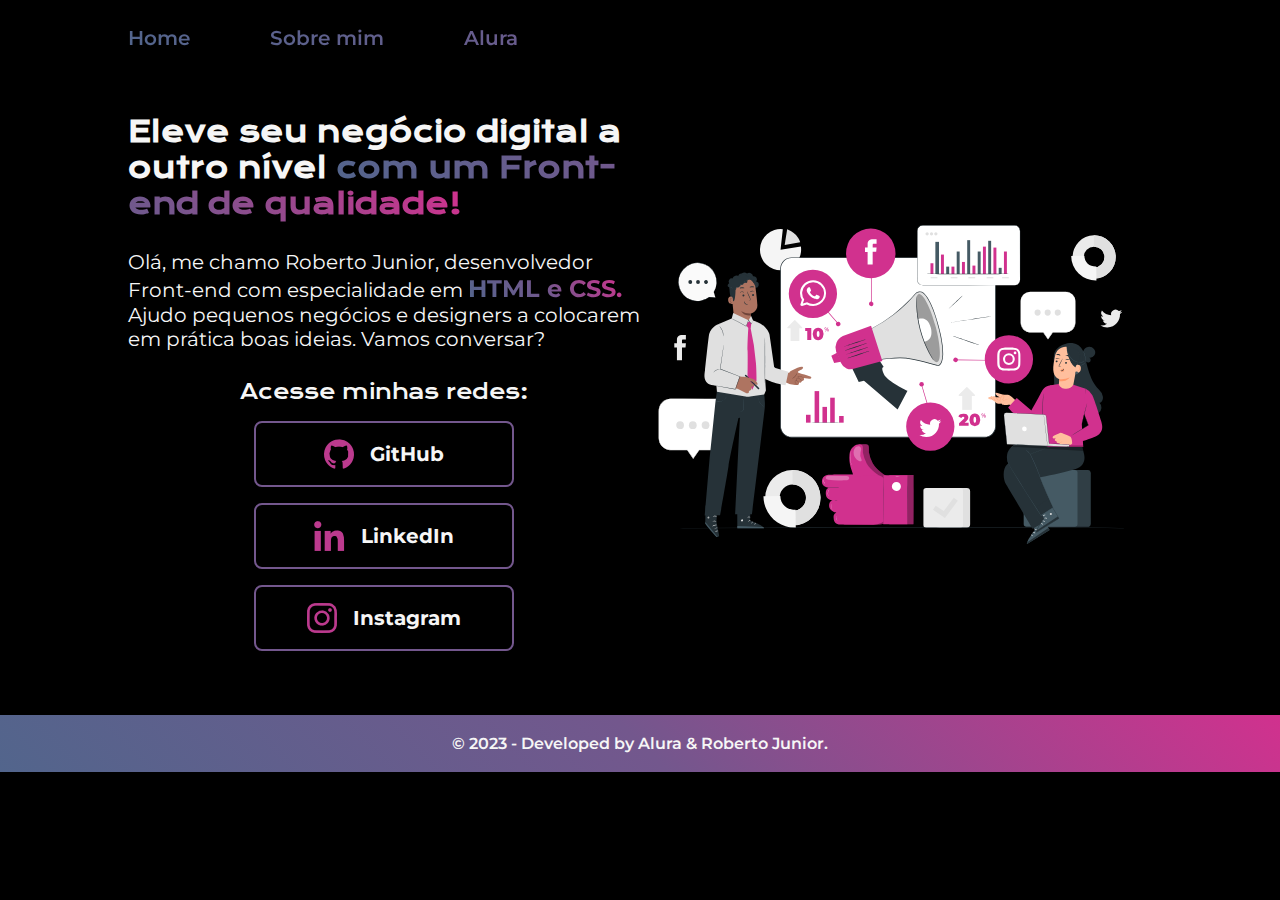
<file: index.html>
<!DOCTYPE html>
<html lang="pt-br">
    <head>
        <meta charset="UTF-8">
        <meta http-equiv="X-UA-Compatible" content="IE=edge">
        <meta name="viewport" content="width=device-width, initial-scale=1.0">

        <link rel="stylesheet" href="./styles/style.css">
        <link rel="stylesheet" href="styles/responsivo.css">
        <link rel="shortcut icon" href="assets/github2.png" type="image/x-icon">
        <title>Portfolio</title>
    </head>
    <body>
        <header class="cabecalho">
            <nav class="cabecalho-menu gradiente">
                <a class="cabecalho-menu-link" href="index.html">Home</a>
                <a class="cabecalho-menu-link" href="about.html">Sobre mim</a>
                <a target="_blank" class="cabecalho-menu-link" href="https://www.alura.com.br/cursos-online-front-end">Alura</a>
            </nav>
        </header>
        <main class="apresentacao">
            <section class="apresentacao-conteudo">
                <h1 class="apresentacao-conteudo-titulo">Eleve seu negócio digital a outro nível <strong class="titulo-destaque gradiente">com um Front-end de qualidade!</strong></h1>
                <p class="apresentacao-conteudo-texto">Olá, me chamo Roberto Junior, desenvolvedor Front-end com especialidade em <strong class="gradiente">HTML e CSS.</strong> Ajudo pequenos negócios e designers a colocarem em prática boas ideias. Vamos conversar?</p>

                <div class="apresentacao-links">
                    <h2 class="apresentacao-link-subtitulo">Acesse minhas redes:</h2>
                    <a target="_blank" class="apresentacao-links-sociais" href="https://github.com/robertojunnior/"><img src="./assets/github2.png" alt="logo-github">GitHub</a>

                    <a target="_blank" class="apresentacao-links-sociais" href="https://www.linkedin.com/in/roberto-r-junior/"><img src="./assets/linkedin2.png" alt="logo-linkedin">LinkedIn</a>

                    <a target="_blank" class="apresentacao-links-sociais " href="https://www.instagram.com/_onedeveloper/"><img src="./assets/instagram2.png" alt="logo-instagram">Instagram</a>
                </div>
            </section>

            <img class="apresentacao-imagem" src="assets/img.svg" alt="Dev Joana Santos frente ao notebook">
        </main>
        <footer>
            <p class="rodape">© 2023 - Developed by Alura & Roberto Junior.</p>
        </footer>
    </body>
</html>
</file>
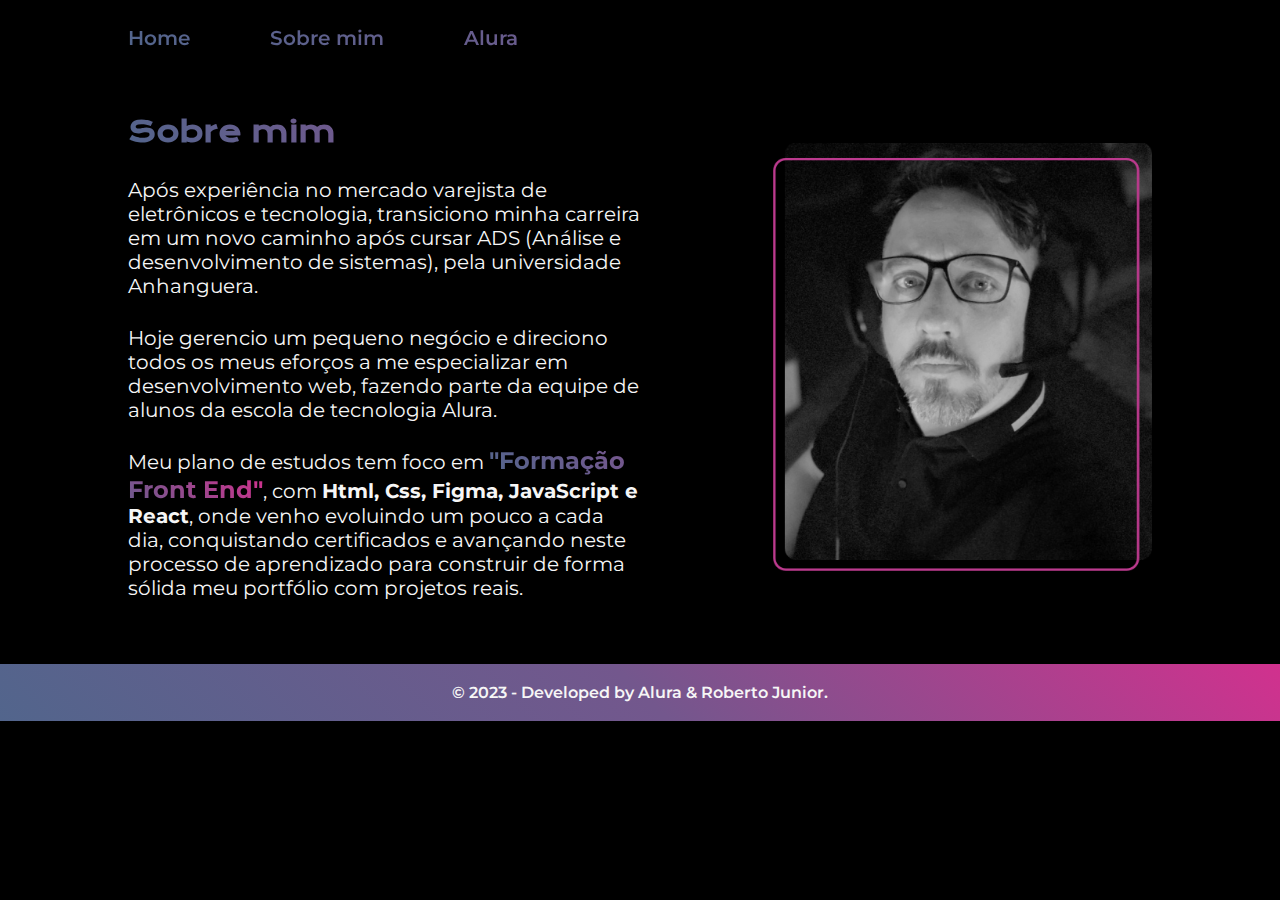
<file: about.html>
<!DOCTYPE html>
<html lang="pt-br">
<head>
    <meta charset="UTF-8">
    <meta http-equiv="X-UA-Compatible" content="IE=edge">
    <meta name="viewport" content="width=device-width, initial-scale=1.0">
    <link rel="stylesheet" href="./styles/style.css">
    <link rel="stylesheet" href="styles/responsivo.css">
    <link rel="shortcut icon" href="assets/github2.png" type="image/x-icon">
    <title>Sobre mim</title>
</head>
<body>
    <header class="cabecalho">
        <nav class="cabecalho-menu gradiente">
            <a class="cabecalho-menu-link" href="index.html">Home</a>
            <a class="cabecalho-menu-link" href="about.html">Sobre mim</a>
            <a target="_blank" class="cabecalho-menu-link" href="https://www.alura.com.br/cursos-online-front-end">Alura</a>
        </nav>
    </header>
    
    <main class="apresentacao-about">
        <section class="apresentacao-conteudo">
            <h1 class="apresentacao-conteudo-titulo gradiente">Sobre mim</h1>
            <p class="sobre-mim-texto">
                Após experiência no mercado varejista de eletrônicos e tecnologia, transiciono minha carreira em um novo caminho após cursar ADS (Análise e desenvolvimento de sistemas), pela universidade Anhanguera. 
            </p>
            <p class="sobre-mim-texto">
                Hoje gerencio um pequeno negócio e direciono todos os meus eforços a me especializar em desenvolvimento web, fazendo parte da equipe de alunos da escola de tecnologia Alura. <br>
                <br> Meu plano de estudos tem foco em <strong class="gradiente"><a target="_blank" href="https://www.alura.com.br/cursos-online-front-end">"Formação Front End"</a></strong>, com <strong>Html, Css, Figma, JavaScript e React</strong>, onde venho evoluindo um pouco a cada dia, conquistando certificados e avançando neste processo de aprendizado para construir de forma sólida meu portfólio com projetos reais.
            </p>
        </section>
        <img class="apresentacao-imagem-about" src="assets/Imagem2.png" alt="Programador">
    </main>

    <footer>
        <p class="rodape">© 2023 - Developed by Alura & Roberto Junior.</p>
    </footer>
</body>
</html>
</file>
<file: styles/style.css>
@import url('https://fonts.googleapis.com/css2?family=Krona+One&family=Montserrat&display=swap');

:root {
    --color-bkg: #000;
    --color-text: #f6f6f6;
    --color-destaque: #22D4FD;
    --font1: 'Krona One', sans-serif;
    --font2: 'Montserrat', sans-serif;
    --font-size-h1: 1.75rem;
    --font-size-p: 1.25rem;
    --color-gradiente: linear-gradient(45deg, #52658C, #73578D, #D1318E);
}

* {
    margin: 0;
    padding: 0;
    text-decoration: none;
}

body {
    box-sizing: border-box;
    background-color: var(--color-bkg);
    color: var(--color-text);
}

/* classe gradiente */
.gradiente {
    background-image: linear-gradient(45deg, #52658C, #73578D, #D1318E);
    color: #000;
    background-clip: text;
    -webkit-background-clip: text;
    -webkit-text-fill-color: transparent;
    font-size: 1.5rem;
}

.cabecalho {
    padding: 2% 0 0 10%;
}

.cabecalho-menu {
    display: flex;
    align-items: center;
    gap: 5rem;
}

.cabecalho-menu-link {
    font-family: var(--font2);
    font-size: var(--font-size-p);
    font-weight: 600;
} 

.titulo-destaque {
    color: var(--color-destaque);
    font-size: var(--font-size-h1);
}

.apresentacao {
    padding: 5% 10%;
    display: flex;
    align-items: center;
    justify-content: space-between;
    gap: rem;
}

.apresentacao-about {
    padding: 5% 10%;
    display: flex;
    align-items: center;
    justify-content: space-between;
    gap: 3rem;
}

.apresentacao-conteudo {
    width: 50%;
    display: flex;
    flex-direction: column;
    gap: 1.75rem;
}

.apresentacao-conteudo-titulo {
    font-size: var(--font-size-h1);
    font-family: var(--font1);
}

.apresentacao-conteudo-texto {
    font-size: var(--font-size-p);
    font-family: var(--font2);
}

.sobre-mim-texto {
    font-size: var(--font-size-p);
    font-family: var(--font2);
    /* text-align: justify; */
}

.apresentacao-links {
    display: flex;
    flex-direction: column;
    justify-content: space-between;
    align-items: center;
    gap: 1rem;
}

.apresentacao-link-subtitulo {
    font-family: var(--font1);
    font-weight: 400;
    font-size: var(--font-size-p);
}

.apresentacao-links-sociais {
    display: flex;
    align-items: center;
    justify-content: center;
    gap: 1rem;

    border: 2px solid #73578D;
    width: 50%;
    text-align: center;
    border-radius: 0.5rem;
    font-size: var(--font-size-p);
    padding: 1rem 0;
    color: var(--color-text);
    text-decoration: none;
    font-family: var(--font2);
    font-weight: bold;
}

.apresentacao-links-sociais:hover {
    background: var(--color-gradiente);
}

.apresentacao-imagem {
    width: 50%;
}

.apresentacao-imagem-about {
    width: 37%;
}

.rodape {
    background: var(--color-gradiente);
    color: var(--color-text);
    text-align: center;
    padding: 1.5%;
    font-family: var(--font2);
    font-size: 1rem;
    font-weight: 600;
}
</file>
<file: styles/responsivo.css>
@media (max-width: 1200px ) {

    .cabecalho {
        padding: 5%;    
    }

    .cabecalho-menu {
        justify-content: center;
        gap: 3.5rem;
    }
    
    .apresentacao {
        flex-direction: column-reverse;
        padding: 5%;
    }

    .apresentacao-about {
        flex-direction: column-reverse;
        padding: 5%;
        margin-bottom: 5%;
    }

    .apresentacao-link-subtitulo {
        margin: 0.75rem 0;
    }

    .apresentacao-imagem {
        margin-bottom: 1.5rem;
        width: 60%;
    }

    .apresentacao-imagem-about {
        width: 50%;
    }

    .apresentacao-conteudo {
        width: auto;
    }

    .apresentacao-conteudo-titulo {
        font-size: 1.5rem;
    }

    .titulo-destaque {
        font-size: 1.5rem;
    }

    .apresentacao-links-sociais {
        margin-bottom: 1rem;
        font-size: 1.05rem;
    }

    .apresentacao-links-sociais:hover {
        background-color: #272727;
    }

    .rodape {
        padding: 5%;
        font-size: 0.75rem;
    }
}

@media (min-width: 1400px) {
    .apresentacao {
        padding: 7%;
    }    
}
</file>
